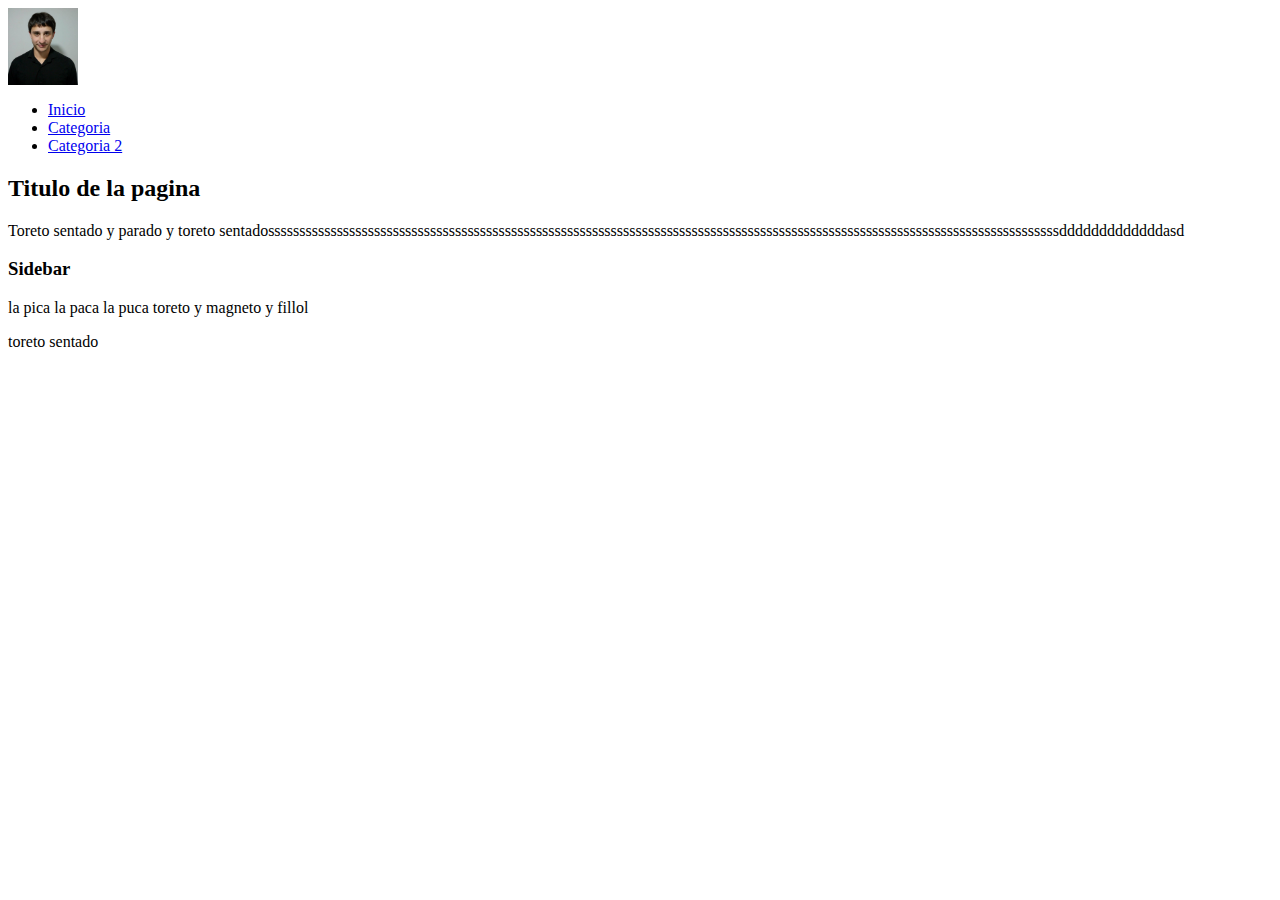
<file: estructura.html>
<head>
    <title>Document</title>
</head>
   
<body> 

  <header>
    <div>
	  <img src="Imagen/A.png" width="70" alt="Logotipo">
	</div>
	<nav>
	   <ul>
	     <li><a href="#">Inicio</a></li>
	   	 <li><a href="#">Categoria</a></li>
	     <li><a href="#">Categoria 2</a></li>	   
	   </ul>
	</nav>
  
  </header>
  
  <section class="wrapper">
     <section class="main">
	   <article>
	     <h2>Titulo de la pagina</h2>
		 <p>Toreto sentado y parado y toreto sentadosssssssssssssssssssssssssssssssssssssssssssssssssssssssssssssssssssssssssssssssssssssssssssssssssssssssssssssssssssssssssssssssdddddddddddddasd</p>
	   </article>
	 </section>
	 <aside>
	    <h3>Sidebar</h3>
		<p>la pica la paca la puca toreto y magneto y fillol</p>
	 </aside>
  </section>
  
  <footer>
    <p>toreto sentado</p>
  </footer>
  
</body>
   
</html>
</file>
